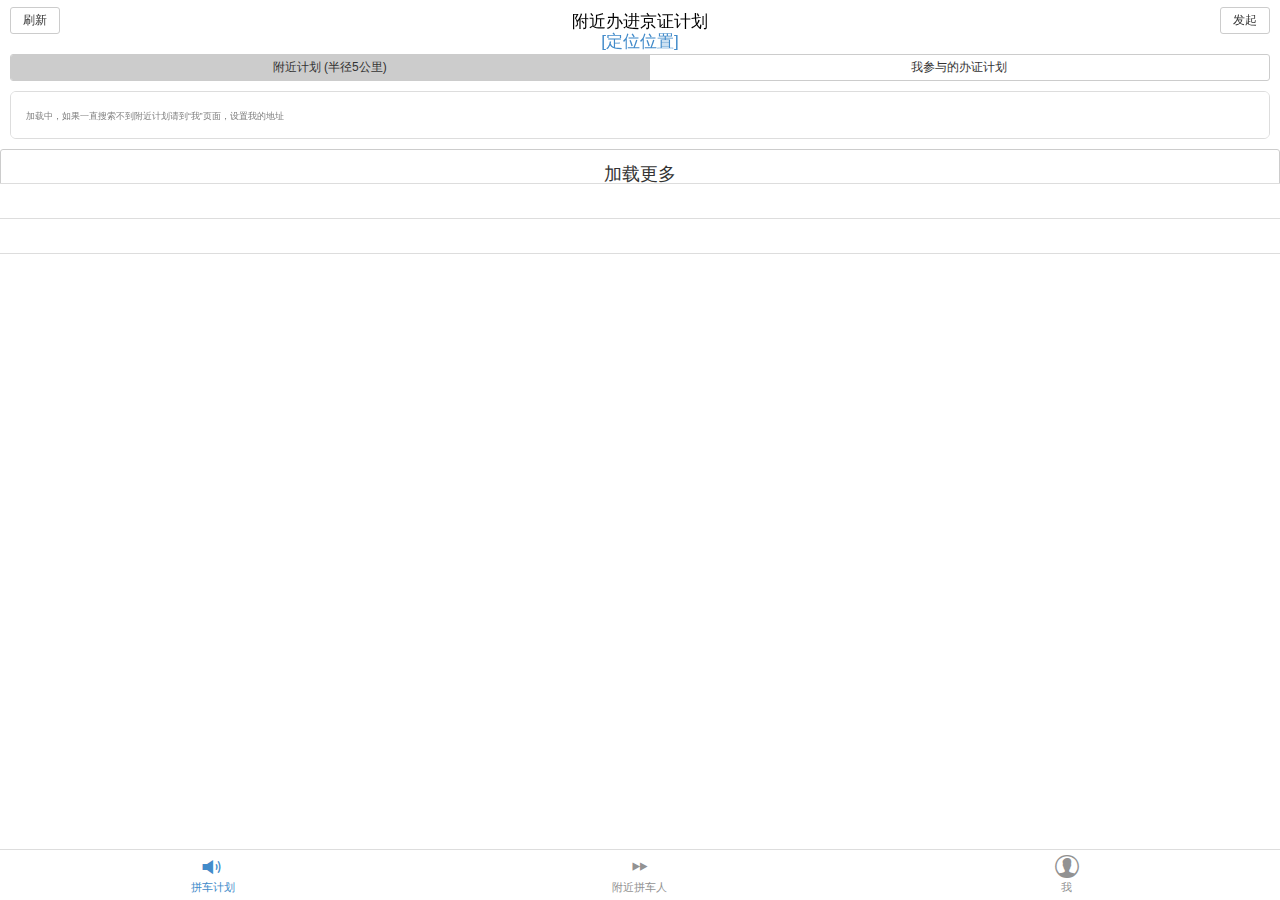
<file: pinche-v1.0.0/ruhua-web/src/main/webapp/html/da.html>
<!DOCTYPE html>
<html>
  <head>
    <meta charset="utf-8">
    <title>拼车办进京证计划列表</title>

    <!-- Sets initial viewport load and disables zooming  -->
    <meta name="viewport" content="initial-scale=1, maximum-scale=1, user-scalable=no, minimal-ui">

    <!-- Makes your prototype chrome-less once bookmarked to your phone's home screen -->
    <meta name="apple-mobile-web-app-capable" content="yes">
    <meta name="apple-mobile-web-app-status-bar-style" content="black">

    <!-- Include the compiled Ratchet CSS -->
    <link href="css/ratchet.min.css" rel="stylesheet">
    <link href="css/common.css" rel="stylesheet">
    <!-- Optionally, include either the iOS or Android theme -->
    <!-- <link href="/css/ratchet-theme-ios.min.css" rel="stylesheet"> -->

      <style type="text/css">
          #allmap {width: 100%;height: 70%;overflow: hidden;margin:0;}
          #golist {display: none;}
          @media (max-device-width: 780px){#golist{display: block !important;}}
      </style>
      <script type="text/javascript" src="http://api.map.baidu.com/api?type=quick&ak=6fP46nmEFeIQ5ZHwfPVyGYrA&v=1.0"></script>
    <!-- Include the compiled Ratchet JS -->
    <script src="js/ratchet.min.js"></script>
    <script src="js/zepto.min.js"></script>
    <script src="js/jam.js"></script>
    <script src="js/common.js"></script>
    <script language="javascript" type="text/javascript">
        var community = "";
        var gpsDoModalDomId="";
        var gpsDoAddressDomId="";
        var gpsDoLatDomId="";
        var gpsDoLngDomId="";
      $(function(){




          var userBaseInfo=JSON.parse(localStorage.getItem("userBaseInfo"));
          $("#plan-createUserName").val(userBaseInfo.userName);
          $("#plan-createUser").val(userBaseInfo.id);
          $("#joinPlan-userName").val(userBaseInfo.userName);
          $("#joinPlan-userId").val(userBaseInfo.id);

          getUserInfoFromServer();
          getPinchePlanFromServer();
          //search-box 随屏幕滚动
          var _box_y = $("div.segmented-control").offset().top;
          $(".content").scroll(function(){
              if($(".content").scrollTop() > _box_y){
                  $("div.segmented-control").css({position:"fixed",
                      top:$("header").height(),"z-index":9});
              } else {
                  $("div.segmented-control").css({position:"static"});
              }
          });

          // 百度地图API功能
          var map = new BMap.Map("allmap");
          map.centerAndZoom(new BMap.Point(116.404, 39.915),11);
          // map.addControl(new BMap.ZoomControl());

          var options = {
              renderOptions:{
//                    map: map,
                  autoViewport:true,
                  pageCapacity: 10},
              onSearchComplete: function(results){
                  if (local.getStatus() == BMAP_STATUS_SUCCESS){
                      // 判断状态是否正确
                      map.clearOverlays();
                      var viewpoints = [];
                      for (var i = 0; i < results.getCurrentNumPois(); i ++){

                          (function () {
                              var pt=results.getPoi(i).point;
                              viewpoints.push(pt);
                              var myIcon = new BMap.Icon("http://api.map.baidu.com/img/markers.png", new BMap.Size(23, 25), {
                                  offset: new BMap.Size(10, 25),                  // 指定定位位置
                                  imageOffset: new BMap.Size(0, 0 - i * 25)   // 设置图片偏移
                              });
                              var marker1 = new BMap.Marker(pt, {icon: myIcon});
                              // 将标注添加到地图中
                              map.addOverlay(marker1);
                              var pt1=results.getPoi(i).point;
                              var msg=results.getPoi(i).title + ", " + results.getPoi(i).address;
                              var title=results.getPoi(i).title;
                              var infoWindow2 = new BMap.InfoWindow(msg);

                              marker1.addEventListener("click", function () {
                                  setAddress(pt1,msg);
                                  this.openInfoWindow(infoWindow2);
                              });
                              if(i==0){
                                  setAddress(pt,msg);
                                  map.setCenter(pt);
                                  marker1.openInfoWindow(infoWindow2);
                              }

                          }
                          )();


                      }
                      map.setViewport(viewpoints);

                  }
              }
          };

          var local = new BMap.LocalSearch(map, options);


          $("#btn-map-search").live("touchstart",function() {
              // alert(11111111111111);
              if($("#searchKey").val() == '') {
                  toast("请输入地点关键词",3000);
              }else{


                  local.searchNearby("小区", $("#searchKey").val());

              }

          });
          $("#searchKey").live("keydown",function(e){
              if(e.keyCode==13){
                  if($("#searchKey").val() == '') {
                      toast("请输入地点关键词",3000);
                  }else{
                      local.searchNearby("小区", $("#searchKey").val());
                  }
              }
          });
          $("#refreshPlanList").live("touchstart",function() {
              getPinchePlanFromServer();
          });
          $("#refreshPlanUsersList").live("touchstart",function() {
              getPlanUsers();
          });

          $("#createPlan").live("touchstart",function() {

              $("#createPlanModal").addClass("active");
              gpsDoModalDomId="createPlanModal";
              gpsDoAddressDomId="plan-jiheAddress";
              gpsDoLatDomId="plan-lat";
              gpsDoLngDomId="plan-lng";
          });


          $("#createPlanSave").live("touchstart",function() {

              var jiHeAddress = $("#plan-jiheAddress").val();
              if($("#plan-jiheAddress").val() == '') {
                  toast("请选择下您的出发地点哦",3000);
                  return;
              }
              if($("#plan-goAddress").val() == '') {
                  toast("请选择下您的办证地点哦",3000);
                  return;
              }
              if($("#plan-goDate").val() == '') {
                  toast("请选择下您的出发日期哦",3000);
                  return;
              }
              if($("#plan-goTime").val() == '') {
                  toast("请选择下您的出发时间哦",3000);
                  return;
              }



              $.ajax({
                  async: true,
                  type : 'get',
                  dataType : 'jsonp',
                  jsonp : 'jsoncallback', //默认callback
                  timeout : 30000,
                  data: {
                      jiheAddress : jiHeAddress,
                      goAddress :$("#plan-goAddress").val(),
                      createUser:$("#plan-createUser").val(),
                      lng : $("#plan-lng").val(),
                      lat : $("#plan-lat").val(),
                      pcMoney: $("#plan-pcMoney").val(),
                      remark : $("#plan-remark").val(),
                      goDate: $("#plan-goDate").val(),
                      goTime : $("#plan-goTime").val()
                  },
                  url: baseFn.url + "/plan/createPinchePlan.json?callback=?",  // 跨域URL
                  success: function (data, status, xhr) { //客户端jquery预先定义好的callback函数，成功获取跨域服务器上的json数据后，会动态执行这个callback函数
                      if(data.retCode == 0) {
                          toast("保存成功",1000);
                          setTimeout(function() {
                              $("#createPlanModal").removeClass("active");

                          },1000);
                      } else {
                          toast(data.retMsg,3000);
                      }
                  },
                  error : function(xhr, errorType, error) {
                      alert("失败");
                  },
                  complete: function(XMLHttpRequest, textStatus){
                  }
              });
          });


          $("#setting-community-choose").live("touchstart",function() {
             // alert("定位");
             // handleSuccess();
              if (window.navigator.geolocation) {
                  var options = {
                      enableHighAccuracy: true
                  };
                  window.navigator.geolocation.getCurrentPosition(handleSuccess, handleError, options);
              } else {
                  alert("浏览器不支持html5来获取地理位置信息");
              }
          });
          $(".community-choose").live("touchstart",function() {
              $(".community-choose").removeClass("community-choose-active");
              $(this).addClass("community-choose-active");
              community = $(this).text();
              $("#"+gpsDoLngDomId).val($(this).prev().val());
              $("#"+gpsDoLatDomId).val($(this).next().val());
              $("#chooseCommunityButton").removeClass("btn-disable");
          });
          $("#chooseCommunityButton").live("touchstart",function() {
              if(community == '') {
                  return;
              }
              $("#"+gpsDoAddressDomId).val(community);
              $("#chooseCommunity").removeClass("active");

              $("#"+gpsDoModalDomId).addClass("active");
          });



          $("#planItem-a").live("touchstart",function() {
              //alert($(this).prev().val());

              $("#joinPlan-planId").val($(this).prev().val());
              $("#joinPlanModal").addClass("active");

              gpsDoModalDomId="joinPlanModal";
              gpsDoAddressDomId="joinPlan-addAddress";
              gpsDoLatDomId="joinPlan-lat";
              gpsDoLngDomId="joinPlan-lng";

          });
          $("#joinPlanSave").live("touchstart",function() {

              var userId = $("#joinPlan-userId").val();
              if($("#joinPlan-addAddress").val() == '') {
                  toast("请选择下您的出发地点哦",3000);
                  return;
              }

              $.ajax({
                  async: true,
                  type : 'get',
                  dataType : 'jsonp',
                  jsonp : 'jsoncallback', //默认callback
                  timeout : 30000,
                  data: {
                      userId : userId,
                      addAddress :$("#joinPlan-addAddress").val(),
                      lng : $("#joinPlan-lng").val(),
                      lat : $("#joinPlan-lat").val(),
                      planId : $("#joinPlan-planId").val(),
                      saySamething : $("#joinPlan-saySamething").val()

                  },
                  url: baseFn.url + "/plan/insertPlanUsers.json?callback=?",  // 跨域URL
                  success: function (data, status, xhr) { //客户端jquery预先定义好的callback函数，成功获取跨域服务器上的json数据后，会动态执行这个callback函数
                      if(data.retCode == 0) {
                          toast("保存成功",1000);
                          setTimeout(function() {
                              $("#joinPlanModal").removeClass("active");

                          },1000);
                      } else {
                          toast(data.retMsg,3000);
                      }
                  },
                  error : function(xhr, errorType, error) {
                      alert("失败");
                  },
                  complete: function(XMLHttpRequest, textStatus){
                  }
              });
          });



          $("#planUsers-a").live("touchstart",function() {
              var planId=$(this).prev().val();

              $("#planUsers-planId").val(planId);
              $("#planUsersModal").addClass("active");
                //alert(planId);
              getPlanUsers();


          });


          $("#setting-community-choose-baidu").live("touchstart",function() {

              $("#sel-address-lng").html("");
              $("#sel-address-lat").html("");
              $("#sel-address").html("");


              $("#baiduMapdModal").addClass("active");
//              if (window.navigator.geolocation) {
//                  var options = {
//                      enableHighAccuracy: true
//                  };
//                  window.navigator.geolocation.getCurrentPosition(handleSuccess, handleError, options);
//              } else {
//                  alert("浏览器不支持html5来获取地理位置信息");
//              }

          });

          $("#chooseAddressButton").live("touchstart",function() {
              if(community == '') {
                  return;
              }
              $("#"+gpsDoAddressDomId).val(community);
              $("#baiduMapdModal").removeClass("active");
              $("#"+gpsDoModalDomId).addClass("active");
          });
          $("#myInPlan-a").live("touchstart",function() {
              //alert("my");
              getMyINPlanFromServer();
          });


      });

        function getPlanUsers(){
            var planId =$("#planUsers-planId").val();
            $.ajax({
                async: true,
                type : 'get',
                dataType : 'jsonp',
                jsonp : 'jsoncallback', //默认callback
                timeout : 30000,
                data: {
                    planId : planId,
                    abc:111

                },
                url: baseFn.url + "/plan/queryPlanUsersList.json?callback=?",  // 跨域URL
                success: function (data, status, xhr) { //客户端jquery预先定义好的callback函数，成功获取跨域服务器上的json数据后，会动态执行这个callback函数
                    if(data.retCode == 0) {
                        var userData = data.data;
                        var userList=userData;
                        var usersHtml = "";
                        for(var i=0;i<userList.length;i++) {
                            var id=userList[i].id
                            var item="";
                            item+="<li class=\"table-view-cell media\">";

                            item+="<img class=\"media-object pull-left dawodehead\" width=55 height=55 src=\"img/head/1.jpg\">";
                            item+="<div class=\"media-body\">";
                            // item+=userList[i].id;
                            item+="<p>昵称："+userList[i].userInfo.userName+"</p>";
                            item+="<p>年龄："+userList[i].userInfo.age+"</p>";
                            item+="<p>手机："+userList[i].userInfo.mobile+"</p>";
                            item+="<p>地点："+userList[i].addAddress+"</p>";
                            item+="<p>留言："+userList[i].saySamething+"</p>";
                            var sexDesc="女";

                            if(userList[i].userInfo.sex == '0') {
                                sexDesc="男";
                            }
                            item+="<p>性别："+sexDesc+"</p>";
                            var isCreater="否";
                            if(userList[i].isCreateUser == '1') {
                                isCreater="是";
                            }
                            item+="<p>是否创建人："+isCreater+"</p>";

                            var state="邀请";
                            if(userList[i].state == '1') {
                                state="申请";
                            }
                            if(userList[i].state == '2') {
                                state="已经确认";
                            }
                            if(userList[i].state == '3') {
                                state="已放弃";
                            }
                            item+="<p>状态："+state+"</p>";

                            //item+="<p>想办证时间："+userList[i].goTime+"</p>";
                            //item+="<span class=\"dashantime\">办证时间："+ userList[i].goTime+"</span>";
                            item+="</div>";
                            //item+="<a  href=\"#yaoqingModal\" class=\"btn btn-primary invite-init\">邀请</a>";
                            item+=" </li>";
                            usersHtml+=item;
                        }
                        // alert(usersHtml);
                        $("#table-ul-1").html("");
                        $("#table-ul-1").append(usersHtml);

                    } else {
                        toast(data.retMsg,3000);
                    }
                },
                error : function(xhr, errorType, error) {
                    alert("失败");
                },
                complete: function(XMLHttpRequest, textStatus){
                }
            });
        }
      function handleSuccess(position){
          // 获取到当前位置经纬度  本例中是chrome浏览器取到的是google地图中的经纬度
          var lng = position.coords.longitude;
          var lat = position.coords.latitude;

//          var lng = 116.4741908808;
//          var lat = 39.9090688843;
          //alert(lng);
          //alert(baseFn.url);
          $.ajax({
              async: true,
              type : 'get',
              dataType : 'jsonp',
              jsonp : 'jsoncallback', //默认callback
              timeout : 30000,
              data: {
                  type : 0,
                  lng : lng,
                  lat : lat
              },
              url: baseFn.url + "/location/findSurroundedPOI.json?callback=?",  // 跨域URL
              // url:"http://api.map.baidu.com/place/v2/search?ak=6fP46nmEFeIQ5ZHwfPVyGYrA&output=json&query=%E5%B0%8F%E5%8C%BA&page_size=100&page_num=0&scope=2&location=40.006543,116.394458&radius=8000&filter=industry_type:house|sort_name:distance|sort_rule:1",
              success: function (data, status, xhr) { //客户端jquery预先定义好的callback函数，成功获取跨域服务器上的json数据后，会动态执行这个callback函数
                 // alert(data);
                  if(data.retCode == 0) {
                      $("#surroundedCommunity").empty();
                      var poiList = data.data;
                      var communitys = "";
                      for(var i=0;i<poiList.length;i++) {

                          communitys += "<input class='lng' type='hidden' value='"+poiList[i].coordinate.lng+"'/>" +
                          "<span class=\"community-choose\">"+poiList[i].name+"</span>" +
                          "<input class='lat' type='hidden' value='"+poiList[i].coordinate.lat+"'/>";

                      }
                      //alert(gpsDoModalDomId);
                      $("#surroundedCommunity").append(communitys);
                      $("#"+gpsDoModalDomId).removeClass("active");
                      $("#chooseCommunity").addClass("active");

                  } else {
                      toast(data.retMsg,3000);
                  }
              },
              error : function(xhr, errorType, error) {
                  alert("失败");
              },
              complete: function(XMLHttpRequest, textStatus){
              }
          });
      }

      function handleError(error){

      }

       function getUserInfoFromServer(){
           $.ajax({
               async: true,
               type : 'get',
               dataType : 'jsonp',
               jsonp : 'jsoncallback', //默认callback
               timeout : 30000,
               url: baseFn.url + "/user/queryUserInfo.json?callback=?",  // 跨域URL

               success: function (data, status, xhr) { //客户端jquery预先定义好的callback函数，成功获取跨域服务器上的json数据后，会动态执行这个callback函数
                   if(data.retCode == 0) {
                       var userInfo = data.data;

                       if(userInfo.community != null) {
                           $("#plan-jiheAddress").val(userInfo.community);
                           $("#plan-lng").val(userInfo.lng);
                           $("#plan-lat").val(userInfo.lat);

                           $("#joinPlan-addAddress").val(userInfo.community);
                           $("#joinPlan-lng").val(userInfo.lng);
                           $("#joinPlan-lat").val(userInfo.lat);
                       }

                   } else {
                       toast(data.retMsg,3000);
                   }
               },
               error : function(xhr, errorType, error) {
                   toast(errorType,3000);
                   location.href = "index.html";
               },
               complete: function(XMLHttpRequest, textStatus){
               }
           });
      }

      var getPinchePlanFromServer = function() {
          getData("/plan/pinchePlanList.json",null,function(data) {
              if(data.retCode == 0) {
                  var pinchePlan = data.data;
                  var pinchePlanList=pinchePlan.resultList;
                  var pcHtml = "";
                  for(var i=0;i<pinchePlanList.length;i++) {
                      var id=pinchePlanList[i].id;
                      var planUNum=pinchePlanList[i].planUsersNum+1;
                      var plan="";
                      plan+="<li class=\"table-view-cell media\">";

                      plan+="<img class=\"media-object pull-left dawodehead\" width=25 height=25 src=\"img/head/5.jpg\">";
                      plan+="<div class=\"media-body\">";
                     // plan+=pinchePlanList[i].createTime;
                      plan+="<p>出发地点："+pinchePlanList[i].jiheAddress+"</p>";
                      plan+="<p>发起人："+pinchePlanList[i].createUserInfo.userName+"</p>";
                      plan+="<p>手机："+pinchePlanList[i].createUserInfo.mobile+"</p>";

                      plan+="<p>    前往："+pinchePlanList[i].goAddress+"</p>";
                      plan+="<p>办证时间："+pinchePlanList[i].goDateYYYYMMDD+" "+pinchePlanList[i].goTime+"</p>";
                      plan+="<p>分摊费用："+pinchePlanList[i].pcMoney+" ，参与人数：<input type=\"hidden\" value=\""+id+"\" id=\"plan-id1\"/><a   id=\"planUsers-a\" class=\"btn btn-positive invite-init\">"+planUNum +"</a></p>";
                      plan+="<p>备注说明："+pinchePlanList[i].remark+"</p>";
                      plan+="<p>发起时间："+pinchePlanList[i].createTime+"</p>";

                      //plan+="<span class=\"dashantime\">办证时间："+ pinchePlanList[i].goTime+"</span>";
                      plan+="</div> ";
                      if('0'==pinchePlanList[i].delFlag){

                          plan+="<input type=\"hidden\" value=\""+id+"\" id=\"plan-id2\"/> <a   id=\"planItem-a\" class=\"btn btn-primary invite-init\">参与</a>";
                      }else{
                          plan+="<input type=\"hidden\" value=\""+id+"\" id=\"plan-id2\"/> 已废弃";
                      }
                      plan+=" </li>";
                      pcHtml+=plan;
                  }
                 // alert(pcHtml);
                  $("#table-ul").html("");
                  $("#table-ul").append(pcHtml);

              } else if(data.retCode == 401) {
                  //用户信息不完整
                  $("#empty-da-img").attr("src","img/operate/empty.ico");
                  $("#empty-da-img").attr("onclick","location.href='profile.html'");
                  $("#empty-da-info").text("请完善信息");
              }
          });
      };

        var getMyINPlanFromServer = function() {
            var userBaseInfo=JSON.parse(localStorage.getItem("userBaseInfo"));
            var param={userId:userBaseInfo.id};
            getData("/plan/queryMyInPlanList.json",param,function(data) {
                if(data.retCode == 0) {
                    var pinchePlan = data.data;
                    var pinchePlanList=pinchePlan;
                    var pcHtml = "";
                    for(var i=0;i<pinchePlanList.length;i++) {
                        var id=pinchePlanList[i].id;
                        var planUNum=pinchePlanList[i].planUsersNum+1;
                        var plan="";
                        plan+="<li class=\"table-view-cell media\">";

                        plan+="<img class=\"media-object pull-left dawodehead\" width=25 height=25 src=\"img/head/5.jpg\">";
                        plan+="<div class=\"media-body\">";
                        // plan+=pinchePlanList[i].createTime;
                        plan+="<p>出发地点："+pinchePlanList[i].jiheAddress+"</p>";
                        plan+="<p>发起人："+pinchePlanList[i].createUserInfo.userName+"</p>";
                        plan+="<p>手机："+pinchePlanList[i].createUserInfo.mobile+"</p>";

                        plan+="<p>    前往："+pinchePlanList[i].goAddress+"</p>";
                        plan+="<p>办证时间："+pinchePlanList[i].goDateYYYYMMDD+" "+pinchePlanList[i].goTime+"</p>";
                        plan+="<p>分摊费用："+pinchePlanList[i].pcMoney+" ，参与人数：<input type=\"hidden\" value=\""+id+"\" id=\"plan-id1\"/><a   id=\"planUsers-a\" class=\"btn btn-primary invite-init\">"+planUNum +"</a></p>";
                        plan+="<p>备注说明："+pinchePlanList[i].remark+"</p>";
                        plan+="<p>发起时间："+pinchePlanList[i].createTime+"</p>";

                        //plan+="<span class=\"dashantime\">办证时间："+ pinchePlanList[i].goTime+"</span>";
                        plan+="</div> ";
                        if('0'==pinchePlanList[i].delFlag){

                            plan+="<input type=\"hidden\" value=\""+id+"\" id=\"plan-id2\"/> ";
                        }else{
                            plan+="<input type=\"hidden\" value=\""+id+"\" id=\"plan-id2\"/> 已废弃";
                        }
                        plan+=" </li>";
                        pcHtml+=plan;
                    }
                     //alert(pcHtml);
                    $("#table-ul-myInPlan").html("");
                    $("#table-ul-myInPlan").append(pcHtml);

                } else if(data.retCode == 401) {
                    //用户信息不完整
                    $("#empty-da-img").attr("src","img/operate/empty.ico");
                    $("#empty-da-img").attr("onclick","location.href='profile.html'");
                    $("#empty-da-info").text("请完善信息");
                }
            });
        };



        function setAddress(point,address){
            //alert(e.point.lng + ", " + e.point.lat);
            $("#sel-address-lng").html(point.lng);
            $("#sel-address-lat").html(point.lat);

            community=address;
            $("#sel-address").html(community);
            $("#setting-community").val(community);
            $("#"+gpsDoLngDomId).val(point.lng);
            $("#"+gpsDoLatDomId).val(point.lat);
            $("#chooseAddressButton").removeClass("btn-disable");

        }


    </script>

  </head>
  <body>
  <header class="bar bar-nav">
      <button class="btn pull-left" id="refreshPlanList">
          刷新
      </button>
      <button class="btn pull-right" id="createPlan">
          发起
      </button>
      <h1 class="title">附近办进京证计划</h1>
      <div id="head">
      <a href="location.html" data-ignore="push">
          <br>[定位位置]
      </a>
  </div>
  </header>

    <!-- Wrap all non-bar HTML in the .content div (this is actually what scrolls) -->
    <div id="content" class="content">
        <p class="content-padded"></p>
        <div class="segmented-control">
            <a class="control-item active" href="#nearByPlan">
                附近计划
                (<span id="nearByPlanNum">半径5公里</span>)
            </a>
            <a class="control-item" href="#myInPlan" id="myInPlan-a">
                我参与的办证计划
                <!--(<span id="myInPlanNum"></span>)-->
            </a>
        </div>

        <div id="pinchePlan" >
            <div class="card">
                <span id="nearByPlan" class="control-content active">
                    <ul class="table-view" id="table-ul">

                    <li class="table-view-cell media">
                        <span id="empty-plan-info" class="empty-da-info">加载中，如果一直搜索不到附近计划请到“我”页面，设置我的地址</span>
                    </li>
                    </ul>

                </span>
                <span id="myInPlan" class="control-content">
                 <ul class="table-view" id="table-ul-myInPlan">
                     <li class="table-view-cell media">
                         <span id="empty-info" >加载中。。。</span>
                     </li>
                 </ul>
                </span>
            </div>
        </div>




        <div class="input-row">
            <button id="loadNextPage" class="btn  btn-block">加载更多</button>
        </div>
        <div class="input-row">

        </div>
        <div class="input-row">

        </div>

      <nav class="bar bar-tab">
          <a class="tab-item active" >
              <span class="icon icon-sound2"></span>
              <span class="tab-label">拼车计划</span>
          </a>
          <a class="tab-item" onclick="location.href='yue.html'">
              <span class="icon icon-forward"></span>
              <span class="tab-label">附近拼车人</span>
          </a>
          <a class="tab-item " href="#">
              <span class="icon icon-person" onclick="location.href='me.html'"></span>
              <span class="tab-label">我</span>
          </a>
      </nav>

    </div>
  <div id="createPlanModal" class="modal">
      <header class="bar bar-nav">
          <a class="icon icon-close pull-right" href="#createPlanModal"></a>
          <h1 class="title">发起拼车办进京证计划</h1>
      </header>
      <p class="content-padded"></p>
      <div id="creatform">
          <form class="input-group">

              <p class="content-padded"></p>
              <div class="input-row">
                  <!--占位-->
              </div>
              <div class="input-row">
                  <label>发起人</label>
                  <input type="text" id="plan-createUserName" disabled />
                  <input type="hidden" id="plan-createUser"/>
              </div>

              <div class="input-row">
                  <label>出发地址</label>
                  <input type="text" id="plan-jiheAddress" placeholder="出发地址"/>

                  <input type="hidden" id="plan-lng"/>
                  <input type="hidden" id="plan-lat"/>
              </div>
              <div class="input-row">
                  <label>其他地址</label>
                  <a id="setting-community-choose-baidu" class="btn" >选择其他地址作为出发地址</a>

              </div>
              <div class="input-row">
                  <label>办证点</label>
                  <input type="text" id="plan-goAddress" placeholder="前往办证地点，例如窦店" />
              </div>
              <div class="input-row">
                  <label>分摊费用</label>
                  <input type="text" id="plan-pcMoney" placeholder="分摊费用每人" />
              </div>
              <div class="input-row">
                  <label>前往日期</label>
                  <input type="date" id="plan-goDate" placeholder="日期" />
              </div>
              <div class="input-row">
                  <label>前往时间</label>
                  <input type="time" id="plan-goTime" placeholder="具体时间" />
              </div>

              <div class="input-row">
                  <label>备注说明</label>
                  <input type="text" id="plan-remark" placeholder="备注" />
              </div>
          </form>
          <button id="createPlanSave" class="btn btn-positive btn-block">保存</button>
      </div>
  </div>
  <div id="chooseCommunity" class="modal">
      <header class="bar bar-nav">
          <a class="btn pull-left" href="#chooseCommunity">返回</a>
          <h1 class="title">选择小区</h1>
          <a id="chooseCommunityButton" class="btn pull-right btn-disable">
              完成
          </a>
      </header>
      <div class="content">
          <div id="surroundedCommunity">
          </div>
      </div>
  </div>

  <div id="joinPlanModal"
      class="modal">
      <header class="bar bar-nav">
          <a class="icon icon-close pull-right" href="#joinPlanModal"></a>
          <h1 class="title">参与</h1>
      </header>
      <p class="content-padded"></p>
      <div id="joinPlanForm">
          <form class="input-group">

              <p class="content-padded"></p>
              <div class="input-row">
                  <!--占位-->
              </div>
              <div class="input-row">
                  <label>参与人</label>
                  <input type="text" id="joinPlan-userName" disabled />
                  <input type="hidden" id="joinPlan-userId"/>
              </div>

              <div class="input-row">
                  <label>我的地址</label>
                  <input type="text" id="joinPlan-addAddress" placeholder="我的地址"/>

                  <input type="hidden" id="joinPlan-lng"/>
                  <input type="hidden" id="joinPlan-lat"/>
                  <input type="hidden" id="joinPlan-planId"/>
              </div>
              <div class="input-row">
                  <label>其他地址</label>
                  <a id="setting-community-choose-baidu" class="btn" >选择其他地址作为出发地址</a>

              </div>

              <div class="input-row">
                  <label>备注</label>
                  <input type="text" id="joinPlan-saySamething" placeholder="备注" />
              </div>
          </form>
          <div class="bar bar-standard bar-footer">
              <a class="btn pull-left" href="#joinPlanModal">
                  取消
              </a>
              <a id="joinPlanSave" class="btn pull-right">
                  确认参加
              </a>
          </div>
          <!--<button id="joinPlanSave" class="btn btn-positive btn-block">参加</button>-->
          </div>

  </div>

  <div id="planUsersModal"
       class="modal">


      <header class="bar bar-nav">
          <button class="btn pull-left" id="refreshPlanUsersList">
              刷新
          </button>
          <a class="icon icon-close pull-right" href="#planUsersModal"></a>
          <h1 class="title">参与人列表</h1>
      </header>

      <div class="content">
          <input type="hidden" id="planUsers-planId"/>
          <ul class="table-view" id="table-ul-1">
              <!--<li class="table-view-cell media">-->
              <!--<img class="media-object pull-left dawodehead" width=65 height=65 src="img/head/1.jpg">-->
              <!--<div class="media-body">-->
              <!--张涵-->
              <!--<p>样本小区</p>-->
              <!--<span class="dashantime">27岁</span>-->
              <!--</div>-->
              <!--<a  href="#yaoqingModal" class="btn btn-primary invite-init">邀请</a>-->
              <!--</li>-->

          </ul>
          </div>
  </div>



  <div id="baiduMapdModal"   class="modal">
      <header class="bar bar-nav">

          <a class="btn pull-left" href="#baiduMapdModal">返回</a>
          <h1 class="title">地图定位</h1>

          <a id="chooseAddressButton" class="btn pull-right btn-disable">
              完成
          </a>
      </header>
      <div id="allmap"></div>
          <div class="input-row">

              <input  type="search" id="searchKey"  placeholder="关键字地图检索" />

          </div>

      <button id="btn-map-search" class="btn btn-positive btn-block">搜索</button>

      <div >
          <h5 class="content-padded">已选地址:</h5>
              <span class="badge" id="sel-address"></span>
              <span class="badge" id="sel-address-lng"></span>
              <span class="badge" id="sel-address-lat"></span>





      </div>
  </div>
    <link href="css/common.css" rel="stylesheet">
    <link href="css/da.css" rel="stylesheet">
  <link href="css/me.css" rel="stylesheet">
  </body>
</html>
</file>
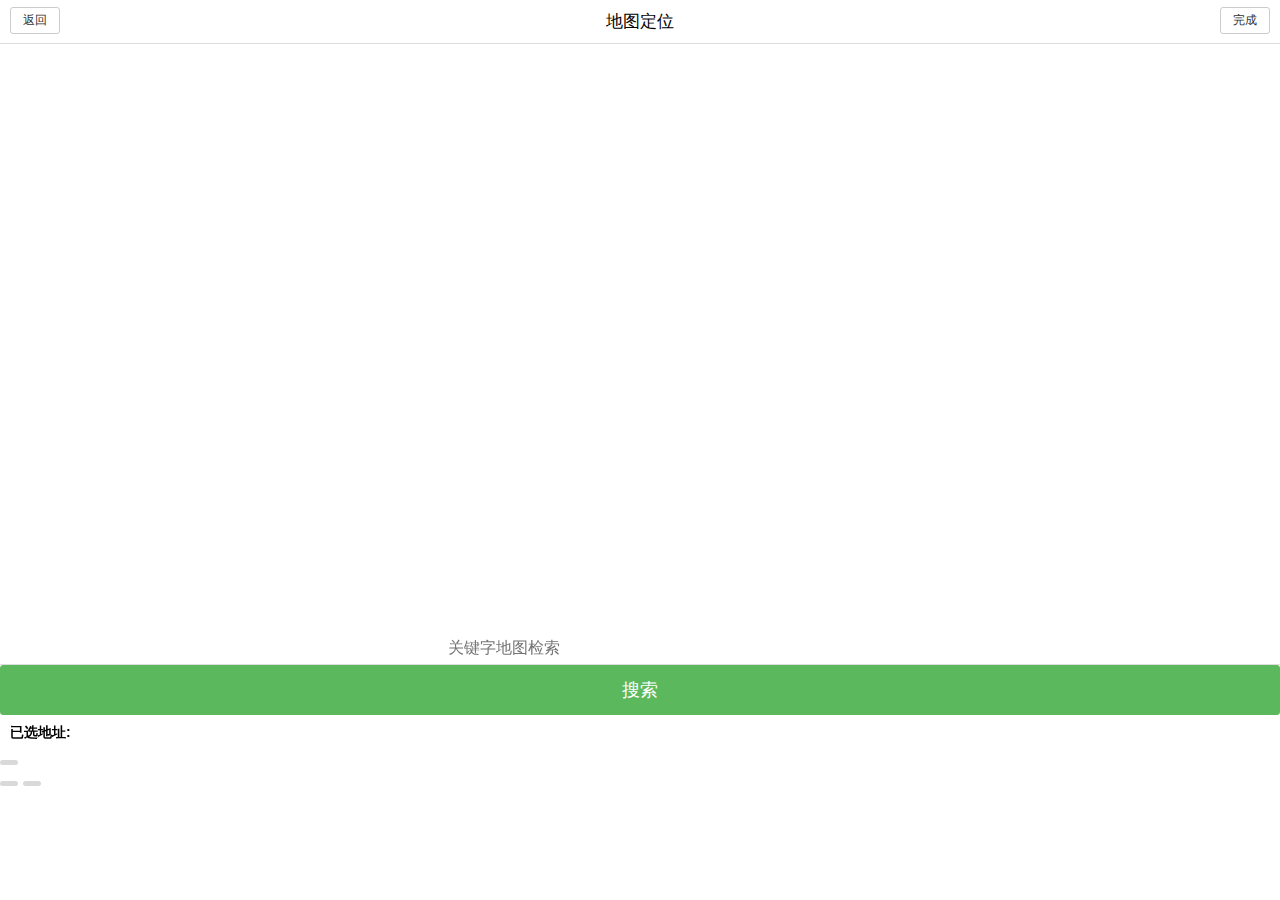
<file: pinche-v1.0.0/ruhua-web/src/main/webapp/html/location.html>
<!DOCTYPE html>
<html>
  <head>
    <meta charset="utf-8">
    <title>编辑地址</title>

    <!-- Sets initial viewport load and disables zooming  -->
    <meta name="viewport" content="initial-scale=1, maximum-scale=1, user-scalable=no, minimal-ui">

    <!-- Makes your prototype chrome-less once bookmarked to your phone's home screen -->
    <meta name="apple-mobile-web-app-capable" content="yes">
    <meta name="apple-mobile-web-app-status-bar-style" content="black">

    <!-- Include the compiled Ratchet CSS -->
    <link href="css/ratchet.min.css" rel="stylesheet">
    <link href="css/common.css" rel="stylesheet">
    <!-- Optionally, include either the iOS or Android theme -->
      <style type="text/css">
          #allmap {width: 100%;height: 70%;overflow: hidden;margin:0;}
          #golist {display: none;}
          @media (max-device-width: 780px){#golist{display: block !important;}}
      </style>
      <script type="text/javascript" src="http://api.map.baidu.com/api?type=quick&ak=6fP46nmEFeIQ5ZHwfPVyGYrA&v=1.0"></script>
    <!-- <link href="/css/ratchet-theme-ios.min.css" rel="stylesheet"> -->
    <!-- Include the compiled Ratchet JS -->
    <script src="js/ratchet.min.js"></script>
    <script src="js/zepto.min.js"></script>
    <script src="js/jam.js"></script>
    <script src="js/common.js"></script>
    <script language="javascript" type="text/javascript">
        var community = "";
        var gpsDoModalDomId="";
        var gpsDoAddressDomId="";
        var gpsDoLatDomId="setting-community-lat";
        var gpsDoLngDomId="setting-community-lng";


        $(function(){
            // 百度地图API功能
            var map = new BMap.Map("allmap");
            map.centerAndZoom(new BMap.Point(116.404, 39.915),11);
            map.addControl(new BMap.ZoomControl());

            var options = {
                renderOptions:{
//                    map: map,
                    autoViewport:true,
                    pageCapacity: 10},
                onSearchComplete: function(results){
                    if (local.getStatus() == BMAP_STATUS_SUCCESS){
                        // 判断状态是否正确
                        map.clearOverlays();
                        var viewpoints = [];
                        for (var i = 0; i < results.getCurrentNumPois(); i ++){

                            (function () {
                                var pt=results.getPoi(i).point;
                                viewpoints.push(pt);
                                var myIcon = new BMap.Icon("http://api.map.baidu.com/img/markers.png", new BMap.Size(23, 25), {
                                         offset: new BMap.Size(10, 25),                  // 指定定位位置
                                           imageOffset: new BMap.Size(0, 0 - i * 25)   // 设置图片偏移
                                });
                                var marker1 = new BMap.Marker(pt, {icon: myIcon});
                                // 将标注添加到地图中
                                map.addOverlay(marker1);
                                var pt1=results.getPoi(i).point;
                                var msg=results.getPoi(i).title + ", " + results.getPoi(i).address;
                                var title=results.getPoi(i).title;
                                var infoWindow2 = new BMap.InfoWindow(msg);

                                marker1.addEventListener("click", function () {
                                    setAddress(pt1,msg);
                                    this.openInfoWindow(infoWindow2);
                                });
                                if(i==0){
                                    setAddress(pt,msg);
                                    map.setCenter(pt);
                                    marker1.openInfoWindow(infoWindow2);
                                }

                            }
                            )();


                        }
                        map.setViewport(viewpoints);

                    }
                }
            };

            var local = new BMap.LocalSearch(map, options);

            $("#btn-map-search").live("touchstart",function() {
                // alert(11111111111111);
                if($("#searchKey").val() == '') {
                    toast("请输入地点关键词",3000);
                }else{

                    local.searchNearby("小区", $("#searchKey").val());
                   // local.search( $("#searchKey").val());

                }

            });

            $("#searchKey").live("keydown",function(e){
                if(e.keyCode==13){

                    if($("#searchKey").val() == '') {
                        toast("请输入地点关键词",3000);
                    }else{

                        local.searchNearby("小区", $("#searchKey").val());
                        //local.search( $("#searchKey").val());

                    }
                }
            });

            $("#chooseAddressButton").live("touchstart",function() {

                var address = $("#setting-community").val();
                if($("#setting-community").val() == '') {
                    toast("请选择下您的地址哦",3000);
                    return;
                }


                $.ajax({
                    async: true,
                    type : 'get',
                    dataType : 'jsonp',
                    jsonp : 'jsoncallback', //默认callback
                    timeout : 30000,
                    data: {
                        community : address,
                        lng : $("#setting-community-lng").val(),
                        lat : $("#setting-community-lat").val()
                    },
                    url: baseFn.url + "/user/saveSettingLocationInfo.json?callback=?",  // 跨域URL
                    success: function (data, status, xhr) { //客户端jquery预先定义好的callback函数，成功获取跨域服务器上的json数据后，会动态执行这个callback函数
                        if(data.retCode == 0) {
                            var userBaseInfo=data.data;
                            localStorage.setItem("userBaseInfo",JSON.stringify(userBaseInfo));
                            toast("保存成功",1000);
                            setTimeout(function() {
                                location.href = "da.html";
                            },1000);
                        } else {
                            toast(data.retMsg,3000);
                        }
                    },
                    error : function(xhr, errorType, error) {
                        alert("失败");
                    },
                    complete: function(XMLHttpRequest, textStatus){
                    }
                });
            });

      });

        function setAddress(point,address){
            //alert(e.point.lng + ", " + e.point.lat);
            $("#sel-address-lng").html(point.lng);
            $("#sel-address-lat").html(point.lat);

            community=address;
            $("#sel-address").html(community);
            $("#setting-community").val(community);
            $("#"+gpsDoLngDomId).val(point.lng);
            $("#"+gpsDoLatDomId).val(point.lat);
            $("#chooseAddressButton").removeClass("btn-disable");

        }


    </script>
  </head>
  <body>
    <!-- Make sure all your bars are the first things in your <body> -->


        <div id="baiduMapdModal"  class="content" >
            <header class="bar bar-nav">

                <a class="btn pull-left" href="javascript:baseFn.pageBack();">返回</a>
                <h1 class="title">地图定位</h1>

                <a id="chooseAddressButton" class="btn pull-right btn-disable">
                    完成
                </a>
            </header>
            <div id="allmap"></div>

                <div class="input-row">

                    <input  type="search" id="searchKey"  placeholder="关键字地图检索"  />

                </div>

            <button id="btn-map-search" class="btn btn-positive btn-block">搜索</button>

            <div >
                <h5 class="content-padded">已选地址:</h5>
                    <span class="badge" id="sel-address"></span>
                    <br>
                    <span class="badge" id="sel-address-lng"></span>
                    <span class="badge" id="sel-address-lat"></span>

                    <input id="setting-community" type="hidden"/>

                    <input type="hidden" id="setting-community-lng"/>
                    <input type="hidden" id="setting-community-lat"/>
                    <br>


            </div>
        </div>
  </body>
</html>
</file>
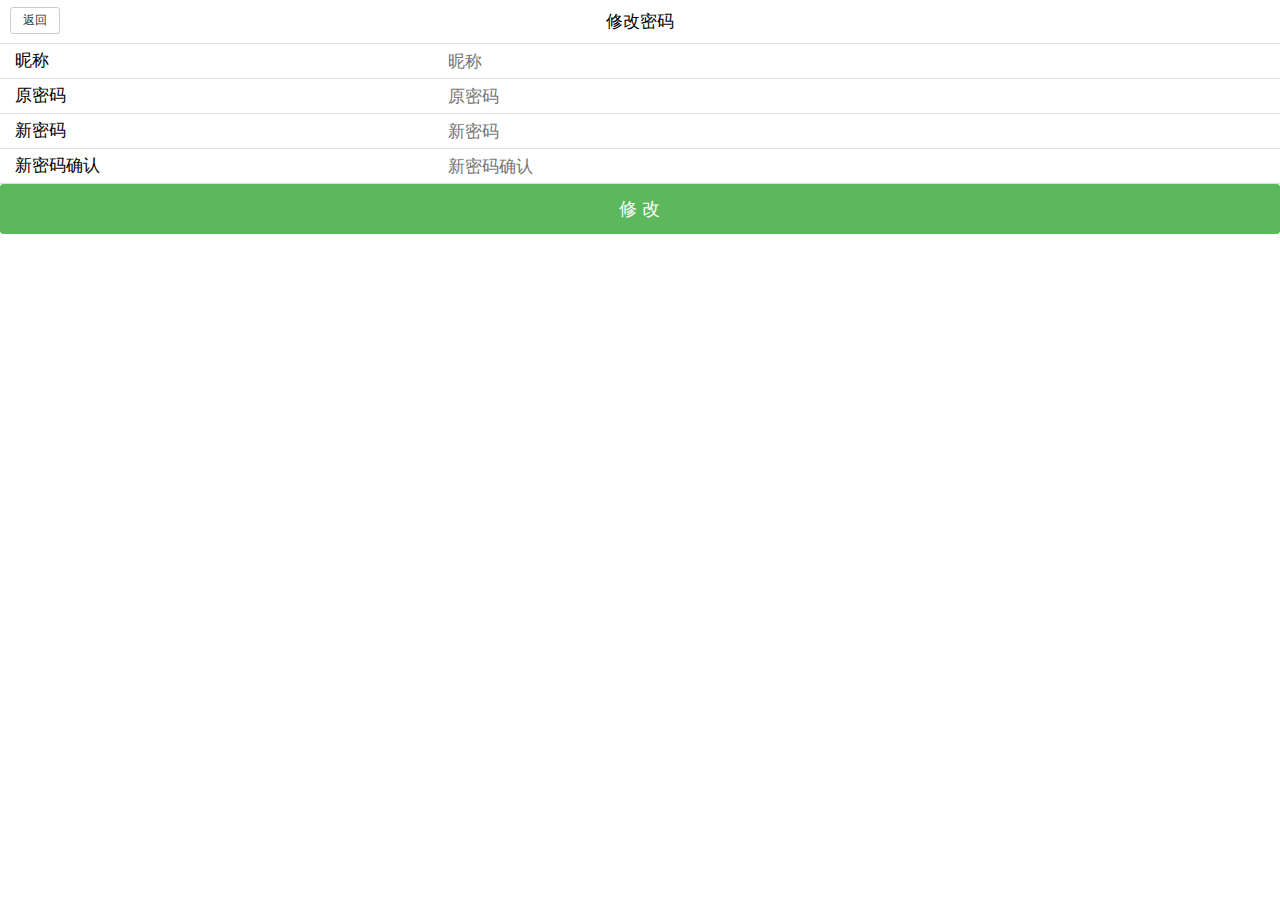
<file: pinche-v1.0.0/ruhua-web/src/main/webapp/html/pwd.html>
<!DOCTYPE html>
<html>
  <head>
    <meta charset="utf-8">
    <title>修改密码</title>

    <!-- Sets initial viewport load and disables zooming  -->
    <meta name="viewport" content="initial-scale=1, maximum-scale=1, user-scalable=no, minimal-ui">

    <!-- Makes your prototype chrome-less once bookmarked to your phone's home screen -->
    <meta name="apple-mobile-web-app-capable" content="yes">
    <meta name="apple-mobile-web-app-status-bar-style" content="black">

    <!-- Include the compiled Ratchet CSS -->
    <link href="css/ratchet.min.css" rel="stylesheet">
    <link href="css/common.css" rel="stylesheet">

    <!-- Optionally, include either the iOS or Android theme -->
    <!-- <link href="/css/ratchet-theme-ios.min.css" rel="stylesheet"> -->
    <!-- Include the compiled Ratchet JS -->
    <script src="js/ratchet.min.js"></script>
    <script src="js/zepto.min.js"></script>
    <script src="js/jam.js"></script>
    <script src="js/common.js"></script>
      <script src="js/md5.js"></script>

    <script language="javascript" type="text/javascript">
        $(function(){
            var userBaseInfo=JSON.parse(localStorage.getItem("userBaseInfo"));
            $("#setting-name").val(userBaseInfo.userName);
            $("#setting-id").val(userBaseInfo.id);



            $("#btn-modifyPwd").live("touchstart",function() {
                modifyPWD();
            });

        });
        function modifyPWD(){
            if(!validatePwd()) {
                return;
            }
            $.ajax({
                async: true,
                type : 'get',
                dataType : 'jsonp',
                jsonp : 'jsoncallback', //默认callback
                timeout : 30000,
                data: {
                    id:  $("#setting-id").val(),
                    oldPass2Md5 : hex_md5($("#old-pwd").val()),
                    newPass2Md5 : hex_md5($("#new-pwd").val()),
                    newPass2Md52 : hex_md5($("#new-pwd2").val())
                },
                url: baseFn.url + "/user/modifyPassword.json?callback=?",  // 跨域URL

                success: function (data, status, xhr) { //客户端jquery预先定义好的callback函数，成功获取跨域服务器上的json数据后，会动态执行这个callback函数
                    if(data.retCode == 0) {
                        toast("修改密码成功",3000);
                    } else {
                        toast(data.retMsg,3000);
                    }
                },
                error : function(xhr, errorType, error) {
                    toast(errorType,3000);
                    location.href = "index.html";
                },
                complete: function(XMLHttpRequest, textStatus){
                }
            });
        }
        var validatePwd = function() {
            if($("#old-pwd").val().trim() == '') {
                toast("请填写原密码",3000);
                return false;
            }
            if($("#new-pwd").val().trim() == '') {
                toast("请填写新密码",3000);
                return false;
            }
            if($("#new-pwd2").val().trim() == '') {
                toast("请填写新密码确认",3000);
                return false;
            }else{
                if (!($("#new-pwd").val().trim()==$("#new-pwd2").val().trim())) {
                    toast("两次新密码不一致",3000);
                    return false;
                }
            }

            return true;
        }

    </script>
  </head>
  <body>
    <!-- Make sure all your bars are the first things in your <body> -->
    <header class="bar bar-nav">

      <h1 class="title">修改密码</h1>
        <a class="btn pull-left"  onclick="location.href='me.html'">返回</a>
    </header>

    <div class="content">
        <form class="input-group">
            <div class="input-row">
                <label>昵称</label>
                <input id="setting-name" type="text" placeholder="昵称" disabled value="" />
                <input id="setting-id" type="hidden" />
            </div>
            <div class="input-row">
                <label>原密码</label>
                <input id="old-pwd" type="password" placeholder="原密码" />
            </div>
            <div class="input-row">
                <label>新密码</label>
                <input id="new-pwd" type="password" placeholder="新密码" />
            </div>
            <div class="input-row">
                <label>新密码确认</label>
                <input id="new-pwd2" type="password" placeholder="新密码确认" />
            </div>


        </form>
        <button id="btn-modifyPwd" class="btn btn-positive btn-block">修 改</button>
    </div>

  </body>
</html>
</file>
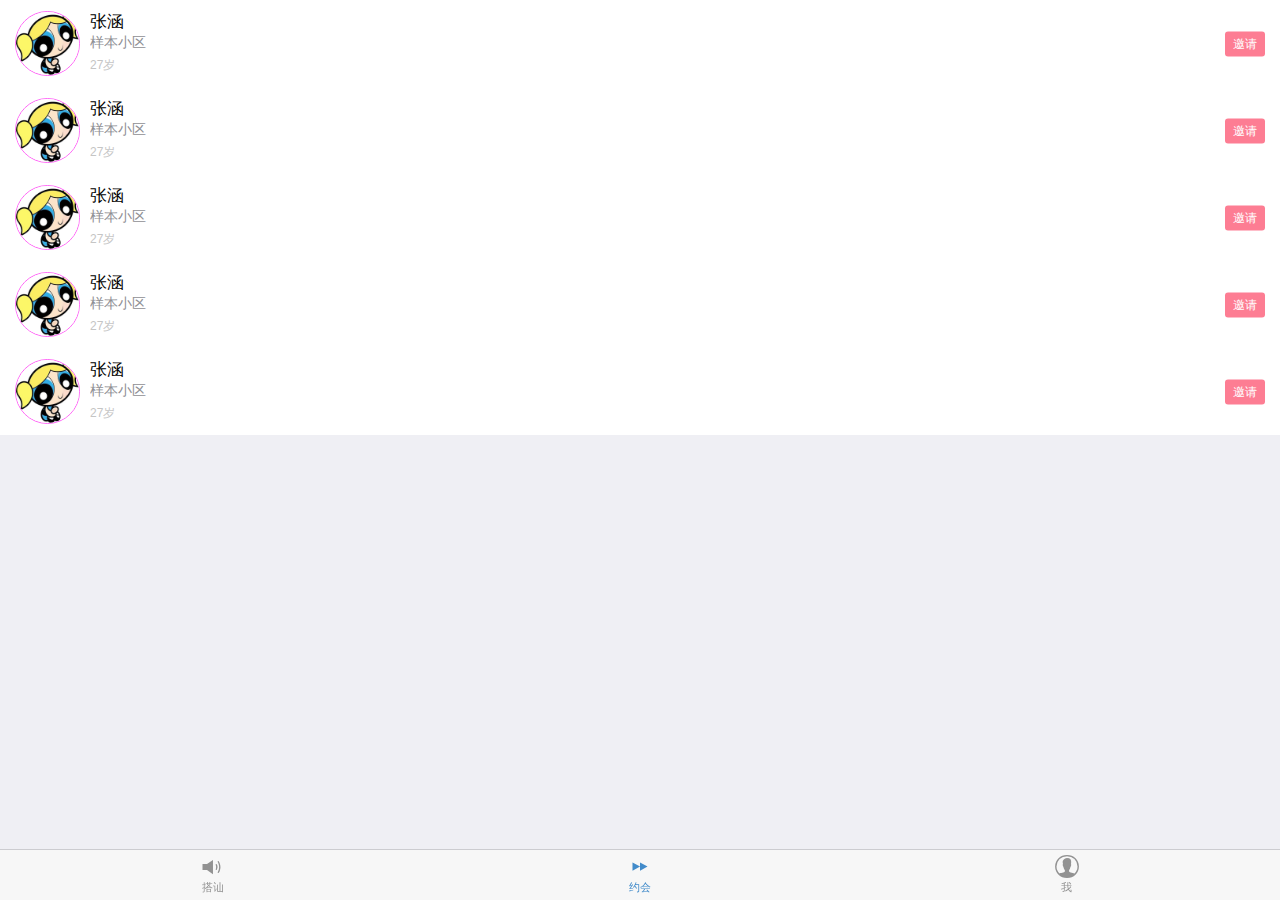
<file: pinche-v1.0.0/ruhua-web/src/main/webapp/html/yue-before.html>
<!DOCTYPE html>
<html>
  <head>
    <meta charset="utf-8">
    <title>约会</title>

    <!-- Sets initial viewport load and disables zooming  -->
    <meta name="viewport" content="initial-scale=1, maximum-scale=1, user-scalable=no, minimal-ui">

    <!-- Makes your prototype chrome-less once bookmarked to your phone's home screen -->
    <meta name="apple-mobile-web-app-capable" content="yes">
    <meta name="apple-mobile-web-app-status-bar-style" content="black">

    <!-- Include the compiled Ratchet CSS -->
    <link href="css/ratchet.min.css" rel="stylesheet">
    <link href="css/common.css" rel="stylesheet">
    <link href="css/ratchet-theme-ios.min.css" rel="stylesheet">
    <link href="css/yue.css" rel="stylesheet">
    <!-- Optionally, include either the iOS or Android theme -->
    <!-- <link href="/css/ratchet-theme-ios.min.css" rel="stylesheet"> -->
    <!-- Include the compiled Ratchet JS -->
    <script src="js/ratchet.min.js"></script>
    <script src="js/zepto.min.js"></script>
    <script src="js/jam.js"></script>
    <script src="js/common.js"></script>
    <script language="javascript" type="text/javascript">
      $$(function(){
        $(".date_what").click(function() {
          alert("111");
        });
      });
      var dowhat = function(type) {
        $("#gowhere").css({"display":"none"});
        $(".backdrop").remove();
        $(".title .name").text(type);
      }
    </script>
  </head>
  <body>
    <!-- Wrap all non-bar HTML in the .content div (this is actually what scrolls) -->
    <div class="content">
      <ul class="table-view">
        <li class="table-view-cell media">
          <img class="media-object pull-left dawodehead" width=65 height=65 src="img/head/1.jpg">
          <div class="media-body">
            张涵
            <p>样本小区</p>
            <span class="dashantime">27岁</span>
          </div>
          <a  href="#yaoqingModal" class="btn btn-primary invite-init">邀请</a>
        </li>
        <li class="table-view-cell media">
          <img class="media-object pull-left dawodehead" width=65 height=65 src="img/head/1.jpg">
          <div class="media-body">
            张涵
            <p>样本小区</p>
            <span class="dashantime">27岁</span>
          </div>
          <button id="inviteActive" class="btn btn-primary invite-init">邀请</button>
        </li>
        <li class="table-view-cell media">
          <img class="media-object pull-left dawodehead" width=65 height=65 src="img/head/1.jpg">
          <div class="media-body">
            张涵
            <p>样本小区</p>
            <span class="dashantime">27岁</span>
          </div>
          <button class="btn btn-primary invite-init">邀请</button>
        </li>
        <li class="table-view-cell media">
          <img class="media-object pull-left dawodehead" width=65 height=65 src="img/head/1.jpg">
          <div class="media-body">
            张涵
            <p>样本小区</p>
            <span class="dashantime">27岁</span>
          </div>
          <button class="btn btn-primary invite-init">邀请</button>
        </li>
        <li class="table-view-cell media">
          <img class="media-object pull-left dawodehead" width=65 height=65 src="img/head/1.jpg">
          <div class="media-body">
            张涵
            <p>样本小区</p>
            <span class="dashantime">27岁</span>
          </div>
          <button class="btn btn-primary invite-init">邀请</button>
        </li>
      </ul>
      <nav class="bar bar-tab">
        <a class="tab-item" onclick="location.href='da.html'">
          <span class="icon icon-sound2"></span>
          <span class="tab-label">搭讪</span>
        </a>
        <a class="tab-item active" href="#">
          <span class="icon icon-forward"></span>
          <span class="tab-label">约会</span>
        </a>
        <a class="tab-item" onclick="location.href='me.html'">
          <span class="icon icon-person"></span>
          <span class="tab-label">我</span>
        </a>
      </nav>
    </div>
    <!-- 邀请 -->
    <div id="yaoqingModal" class="modal">
      <header class="bar bar-nav">
        <a href="#gowhere">
          <h1 class="title">
            <span class="name">去干嘛</span>
            <span class="icon icon-caret"></span>
          </h1>
        </a>
      </header>
      <div id="gowhere" class="popover">
        <ul class="table-view">
          <li class="table-view-cell" onclick="dowhat('吃饭');" class="date_what">吃饭</li>
          <li class="table-view-cell" onclick="dowhat('看电影');" class="date_what">看电影</li>
          <li class="table-view-cell" onclick="dowhat('K歌');" class="date_what">K歌</li>
        </ul>
      </div>
      <div class="content">

      </div>
      <!-- Icons in standard bar fixed to the bottom of the screen -->
      <div class="bar bar-standard bar-footer">
        <a class="btn pull-left" href="#yaoqingModal">
          取消
        </a>
        <a id="submitButton" class="btn pull-right">
          发出邀请
        </a>
      </div>
    </div>
  </body>
</html>
</file>
<file: pinche-v1.0.0/ruhua-web/src/main/webapp/html/css/common.css>
body {
}
.content {
  font-family: Arial, Helvetica, sans-serif;
}
a.icon {
  color: #838383;
}
.badge-color-1 {
	background-color:cyan;
}
.badge-color-2 {
	background-color: cadetblue;
}
.badge-color-3 {
	background-color: indianred;
}
.badge-color-4 {
	background-color: blanchedalmond;
}
.badge-color-5 {
	background-color: darkcyan;
	color:white;
}
.badge-color-6 {
	background-color: darkred;
	color:white;
}
.badge-color-7 {
	background-color: salmon;
}
.badge-color-8 {
	background-color: aliceblue;
}
.badge-color-9 {
	background-color: firebrick;
	color:white;
}
.badge-color-10 {
	background-color: floralwhite;
}
.badge-color-11 {
	background-color: gold;
}
.badge-color-12 {
	background-color: hotpink;
}
.badge-color-13 {
	background-color: yellowgreen;
}

#floater	{
    float:left; height:50%; margin-bottom:-120px;
}
#empty-da	{
    clear:both; height:240px; position:relative;
    text-align: center;
}
.empty-da-info {
    color:gray;
    font-size:0.5em;
}
.empty-da-img {
    opacity:0.5;
}
</file>
<file: pinche-v1.0.0/ruhua-web/src/main/webapp/html/css/da.css>
div#left {
    float: left;
}
div#right {
    float: right;
    margin-left:10px;
    width:70%;
}
div#left img {
	border-radius:50%;
	border: solid 2px #FF64F7;
}
div#profile {
	text-align: center;
	font-size: 10px;
}
div#name {
	font-size: 14px;
	font-weight: bold;
}
div#time {
	margin-top: 5px;
	font-size: 10px;
	color: rgb(150, 150, 150);
}
.slider {
	background-color: #FFF;
}
#main {
	float: left;
	height: auto;
	width: auto;
	margin:10px;
    max-height:90px;
}

.slide-text {
	position: relative;
	margin-top: -30px;
	float: right;
}

.loveArea {
	position: fixed;
	width: 100%;
	background-color: white;
	bottom: 55px;
	opacity: 0.6;
	font-family: 'Arial Narrow', sans-serif;
    display:none;
    z-index:999;
}

#likeButton{
  width: 48%;
  padding: 10px;
  border:1px solid #FFFFFF;
  color:#FFFFFF;
  background-color: rgb(253, 125, 147);
}
#dislikeButton {
  width: 48%;
  padding: 10px;
  float:right;
  border:1px solid #FFFFFF;
  background-color: rgb(107, 106, 106);
  color:#FFFFFF;
}
</file>
<file: pinche-v1.0.0/ruhua-web/src/main/webapp/html/css/me.css>
div#head {
	margin-top:10px;
	margin-left: auto;
	margin-right:auto;
	text-align: center;
}
div#head img {
	border-radius:50%;
	border: solid 2px rgb(57, 150, 184);
}
div#profile {
	text-align: center;
	font-size: 10px;
}
div#name {
	font-size: 14px;
	font-weight: bold;
}
div#time {
	margin-top: 5px;
	font-size: 10px;
	color: rgb(150, 150, 150);
}
.bar {
	border-bottom: 0px;
}
div#me-content {
	margin-left: auto;
	margin-right:auto;
	width:90%;
	margin-top:50px;
	margin-bottom: 20px;
	background-color:rgba(247,247,247,.98);
}
div.me-content-left {
	float:left;
	width:49%;
}
div.me-content-right {
	float:right;
	width:49%;
}
.person-head{
	width:100%;
}
div.button-swtich-area {
	position: relative;
}
div.segmented-control {
	margin-left: 10px;
	margin-right: 10px;
}
.sex-fire:before {
	content:"女";
}
.sex-fire.active:before {
	content:"男";
}

.table-view-cell>.badge {
	top:20%;
}
.table-view-cell>a>.badge {
	top:20%;
}
.dashantime {
	font-size: 12px;
	color: rgb(197, 197, 197);
}
img.dawodehead {
	border-radius:50%;
	border: solid 1px #FF64F7;
}
.input-row input {
    float: left;
}
#setting-community {
    width: 40%;
}
#setting-community-choose {
    margin-top:3px;
    float: right;
    margin-right:5px;
}
.btn-disable {
    color: rgb(211, 197, 197);
}
.community-choose {
    display: inline-block;
    padding: 6px 13px 6px;
    font-size: 13px;
    line-height: 1;
    color: #333;
    background-color: rgba(163, 163, 163, 0.15);
    border-radius: 100px;
    border: 1px solid gray;
    margin-top:10px;
    margin-right:10px;
    margin-left:10px;
}
.community-choose-active {
    background-color: rgb(123, 123, 123);
    color: white;
}
#surroundedCommunity {
    margin-right:10px;
}
</file>
<file: pinche-v1.0.0/ruhua-web/src/main/webapp/html/css/yue.css>
.dashantime {
	font-size: 12px;
	color: rgb(197, 197, 197);
}
img.dawodehead {
	border-radius:50%;
	border: solid 1px #FF64F7;
}
.invite-init {
	border:0;
	background-color: rgb(253, 125, 147);
}
.content>.table-view:first-child {
	margin-top: 0px;
}
.tapArea {
  	z-index: 99;
  	position: absolute;
	width: 100%;
	background-color: white;
	bottom: 0px;
	opacity:0.97;
	box-shadow: 3px 3px 3px #000;
	font-family: 'Arial Narrow', sans-serif;
}
.firstStep-head {
	padding: 10px;
}
.stepMsg {
	color: gray;
	float: right;
	font-size: 0.5em;
}
#doWhat { 
	padding:10px;
	text-align: center;
}
#nextArea { 
	padding:10px;
	padding-bottom: 50px;
}
#doWhat >input {
	margin:10px;
}
.nextStepButton {
	float: right;
}
#firstStep {
	display: none;
}
</file>
<file: pinche-v1.0.0/ruhua-web/src/main/webapp/html/css/ratchet.min.css>
/*!
 * =====================================================
 * Ratchet v2.0.2 (http://goratchet.com)
 * Copyright 2014 Connor Sears
 * Licensed under MIT (https://github.com/twbs/ratchet/blob/master/LICENSE)
 *
 * v2.0.2 designed by @connors.
 * =====================================================
 *//*! normalize.css v3.0.1 | MIT License | git.io/normalize */html{font-family:sans-serif;-webkit-text-size-adjust:100%;-ms-text-size-adjust:100%}body{margin:0}article,aside,details,figcaption,figure,footer,header,hgroup,main,nav,section,summary{display:block}audio,canvas,progress,video{display:inline-block;vertical-align:baseline}audio:not([controls]){display:none;height:0}[hidden],template{display:none}a{background:0 0}a:active,a:hover{outline:0}abbr[title]{border-bottom:1px dotted}b,strong{font-weight:700}dfn{font-style:italic}h1{margin:.67em 0}mark{color:#000;background:#ff0}small{font-size:80%}sub,sup{position:relative;font-size:75%;line-height:0;vertical-align:baseline}sup{top:-.5em}sub{bottom:-.25em}img{border:0}svg:not(:root){overflow:hidden}figure{margin:1em 40px}hr{height:0;-moz-box-sizing:content-box;box-sizing:content-box}pre{overflow:auto}code,kbd,pre,samp{font-family:monospace,monospace;font-size:1em}button,input,optgroup,select,textarea{margin:0;font:inherit;color:inherit}button{overflow:visible}button,select{text-transform:none}button,html input[type=button],input[type=reset],input[type=submit]{-webkit-appearance:button;cursor:pointer}button[disabled],html input[disabled]{cursor:default}button::-moz-focus-inner,input::-moz-focus-inner{padding:0;border:0}input{line-height:normal}input[type=checkbox],input[type=radio]{box-sizing:border-box;padding:0}input[type=number]::-webkit-inner-spin-button,input[type=number]::-webkit-outer-spin-button{height:auto}input[type=search]::-webkit-search-cancel-button,input[type=search]::-webkit-search-decoration{-webkit-appearance:none}fieldset{padding:.35em .625em .75em;margin:0 2px;border:1px solid silver}legend{padding:0;border:0}textarea{overflow:auto}optgroup{font-weight:700}table{border-spacing:0;border-collapse:collapse}td,th{padding:0}*{-webkit-box-sizing:border-box;-moz-box-sizing:border-box;box-sizing:border-box}body{position:fixed;top:0;right:0;bottom:0;left:0;font-family:"Helvetica Neue",Helvetica,sans-serif;font-size:17px;line-height:21px;color:#000;background-color:#fff}a{color:#428bca;text-decoration:none;-webkit-tap-highlight-color:transparent}a:active{color:#3071a9}.content{position:absolute;top:0;right:0;bottom:0;left:0;overflow:auto;-webkit-overflow-scrolling:touch;background-color:#fff}.content>*{-webkit-transform:translateZ(0);-ms-transform:translateZ(0);transform:translateZ(0)}.bar-nav~.content{padding-top:44px}.bar-header-secondary~.content{padding-top:88px}.bar-footer~.content{padding-bottom:44px}.bar-footer-secondary~.content{padding-bottom:88px}.bar-tab~.content{padding-bottom:50px}.bar-footer-secondary-tab~.content{padding-bottom:94px}.content-padded{margin:10px}.pull-left{float:left}.pull-right{float:right}.clearfix:after,.clearfix:before{display:table;content:" "}.clearfix:after{clear:both}h1,h2,h3,h4,h5,h6{margin-top:0;margin-bottom:10px;line-height:1}.h1,h1{font-size:36px}.h2,h2{font-size:30px}.h3,h3{font-size:24px}.h4,h4{font-size:18px}.h5,h5{margin-top:20px;font-size:14px}.h6,h6{margin-top:20px;font-size:12px}p{margin-top:0;margin-bottom:10px;font-size:14px;color:#777}.btn{position:relative;display:inline-block;padding:6px 8px 7px;margin-bottom:0;font-size:12px;font-weight:400;line-height:1;color:#333;text-align:center;white-space:nowrap;vertical-align:top;cursor:pointer;background-color:#fff;border:1px solid #ccc;border-radius:3px}.btn.active,.btn:active{color:inherit;background-color:#ccc}.btn.disabled,.btn:disabled{opacity:.6}.btn-primary{color:#fff;background-color:#428bca;border:1px solid #428bca}.btn-primary.active,.btn-primary:active{color:#fff;background-color:#3071a9;border:1px solid #3071a9}.btn-positive{color:#fff;background-color:#5cb85c;border:1px solid #5cb85c}.btn-positive.active,.btn-positive:active{color:#fff;background-color:#449d44;border:1px solid #449d44}.btn-negative{color:#fff;background-color:#d9534f;border:1px solid #d9534f}.btn-negative.active,.btn-negative:active{color:#fff;background-color:#c9302c;border:1px solid #c9302c}.btn-outlined{background-color:transparent}.btn-outlined.btn-primary{color:#428bca}.btn-outlined.btn-positive{color:#5cb85c}.btn-outlined.btn-negative{color:#d9534f}.btn-outlined.btn-negative:active,.btn-outlined.btn-positive:active,.btn-outlined.btn-primary:active{color:#fff}.btn-link{padding-top:6px;padding-bottom:6px;color:#428bca;background-color:transparent;border:0}.btn-link.active,.btn-link:active{color:#3071a9;background-color:transparent}.btn-block{display:block;width:100%;padding:15px 0;margin-bottom:10px;font-size:18px}input[type=button],input[type=reset],input[type=submit]{width:100%}.btn .badge{margin:-2px -4px -2px 4px;font-size:12px;background-color:rgba(0,0,0,.15)}.btn .badge-inverted,.btn:active .badge-inverted{background-color:transparent}.btn-negative:active .badge-inverted,.btn-positive:active .badge-inverted,.btn-primary:active .badge-inverted{color:#fff}.btn-block .badge{position:absolute;right:0;margin-right:10px}.btn .icon{font-size:inherit}.bar{position:fixed;right:0;left:0;z-index:10;height:44px;padding-right:10px;padding-left:10px;background-color:#fff;border-bottom:1px solid #ddd;-webkit-backface-visibility:hidden;backface-visibility:hidden}.bar-header-secondary{top:44px}.bar-footer{bottom:0}.bar-footer-secondary{bottom:44px}.bar-footer-secondary-tab{bottom:50px}.bar-footer,.bar-footer-secondary,.bar-footer-secondary-tab{border-top:1px solid #ddd;border-bottom:0}.bar-nav{top:0}.title{position:absolute;display:block;width:100%;padding:0;margin:0 -10px;font-size:17px;font-weight:500;line-height:44px;color:#000;text-align:center;white-space:nowrap}.title a{color:inherit}.bar-tab{bottom:0;display:table;width:100%;height:50px;padding:0;table-layout:fixed;border-top:1px solid #ddd;border-bottom:0}.bar-tab .tab-item{display:table-cell;width:1%;height:50px;color:#929292;text-align:center;vertical-align:middle}.bar-tab .tab-item.active,.bar-tab .tab-item:active{color:#428bca}.bar-tab .tab-item .icon{top:3px;width:24px;height:24px;padding-top:0;padding-bottom:0}.bar-tab .tab-item .icon~.tab-label{display:block;font-size:11px}.bar .btn{position:relative;top:7px;z-index:20;padding:6px 12px 7px;margin-top:0;font-weight:400}.bar .btn.pull-right{margin-left:10px}.bar .btn.pull-left{margin-right:10px}.bar .btn-link{top:0;padding:0;font-size:16px;line-height:44px;color:#428bca;border:0}.bar .btn-link.active,.bar .btn-link:active{color:#3071a9}.bar .btn-block{top:6px;padding:7px 0;margin-bottom:0;font-size:16px}.bar .btn-nav.pull-left{margin-left:-5px}.bar .btn-nav.pull-left .icon-left-nav{margin-right:-3px}.bar .btn-nav.pull-right{margin-right:-5px}.bar .btn-nav.pull-right .icon-right-nav{margin-left:-3px}.bar .icon{position:relative;z-index:20;padding-top:10px;padding-bottom:10px;font-size:24px}.bar .btn .icon{top:3px;padding:0}.bar .title .icon{padding:0}.bar .title .icon.icon-caret{top:4px;margin-left:-5px}.bar input[type=search]{height:29px;margin:6px 0}.bar .segmented-control{top:7px;margin:0 auto}.badge{display:inline-block;padding:2px 9px 3px;font-size:12px;line-height:1;color:#333;background-color:rgba(0,0,0,.15);border-radius:100px}.badge.badge-inverted{padding:0 5px 0 0;background-color:transparent}.badge-primary{color:#fff;background-color:#428bca}.badge-primary.badge-inverted{color:#428bca}.badge-positive{color:#fff;background-color:#5cb85c}.badge-positive.badge-inverted{color:#5cb85c}.badge-negative{color:#fff;background-color:#d9534f}.badge-negative.badge-inverted{color:#d9534f}.card{margin:10px;overflow:hidden;background-color:#fff;border:1px solid #ddd;border-radius:6px}.card .table-view{margin-bottom:0;border-top:0;border-bottom:0}.card .table-view .table-view-divider:first-child{top:0;border-top-left-radius:6px;border-top-right-radius:6px}.card .table-view .table-view-divider:last-child{border-bottom-right-radius:6px;border-bottom-left-radius:6px}.card .table-view-cell:last-child{border-bottom:0}.table-view{padding-left:0;margin-top:0;margin-bottom:15px;list-style:none;background-color:#fff;border-top:1px solid #ddd;border-bottom:1px solid #ddd}.table-view-cell{position:relative;padding:11px 65px 11px 15px;overflow:hidden;border-bottom:1px solid #ddd}.table-view-cell:last-child{border-bottom:0}.table-view-cell>a:not(.btn){position:relative;display:block;padding:inherit;margin:-11px -65px -11px -15px;overflow:hidden;color:inherit}.table-view-cell>a:not(.btn):active{background-color:#eee}.table-view-cell p{margin-bottom:0}.table-view-divider{padding-top:6px;padding-bottom:6px;padding-left:15px;margin-top:-1px;margin-left:0;font-weight:500;color:#999;background-color:#fafafa;border-top:1px solid #ddd;border-bottom:1px solid #ddd}.table-view .media,.table-view .media-body{overflow:hidden}.table-view .media-object.pull-left{margin-right:10px}.table-view .media-object.pull-right{margin-left:10px}.table-view-cell>.badge,.table-view-cell>.btn,.table-view-cell>.toggle,.table-view-cell>a>.badge,.table-view-cell>a>.btn,.table-view-cell>a>.toggle{position:absolute;top:50%;right:15px;-webkit-transform:translateY(-50%);-ms-transform:translateY(-50%);transform:translateY(-50%)}.table-view-cell .navigate-left>.badge,.table-view-cell .navigate-left>.btn,.table-view-cell .navigate-left>.toggle,.table-view-cell .navigate-right>.badge,.table-view-cell .navigate-right>.btn,.table-view-cell .navigate-right>.toggle,.table-view-cell .push-left>.badge,.table-view-cell .push-left>.btn,.table-view-cell .push-left>.toggle,.table-view-cell .push-right>.badge,.table-view-cell .push-right>.btn,.table-view-cell .push-right>.toggle,.table-view-cell>a .navigate-left>.badge,.table-view-cell>a .navigate-left>.btn,.table-view-cell>a .navigate-left>.toggle,.table-view-cell>a .navigate-right>.badge,.table-view-cell>a .navigate-right>.btn,.table-view-cell>a .navigate-right>.toggle,.table-view-cell>a .push-left>.badge,.table-view-cell>a .push-left>.btn,.table-view-cell>a .push-left>.toggle,.table-view-cell>a .push-right>.badge,.table-view-cell>a .push-right>.btn,.table-view-cell>a .push-right>.toggle{right:35px}.content>.table-view:first-child{margin-top:15px}button,input,select,textarea{font-family:"Helvetica Neue",Helvetica,sans-serif;font-size:17px}input[type=color],input[type=date],input[type=datetime-local],input[type=datetime],input[type=email],input[type=month],input[type=number],input[type=password],input[type=search],input[type=tel],input[type=text],input[type=time],input[type=url],input[type=week],select,textarea{width:100%;height:35px;-webkit-appearance:none;padding:0 15px;margin-bottom:15px;line-height:21px;background-color:#fff;border:1px solid #ddd;border-radius:3px;outline:0}input[type=search]{-webkit-box-sizing:border-box;-moz-box-sizing:border-box;box-sizing:border-box;padding:0 10px;font-size:16px;border-radius:20px}input[type=search]:focus{text-align:left}textarea{height:auto}select{height:auto;font-size:14px;background-color:#f8f8f8;-webkit-box-shadow:inset 0 1px 1px rgba(0,0,0,.1);box-shadow:inset 0 1px 1px rgba(0,0,0,.1)}.input-group{background-color:#fff}.input-group input,.input-group textarea{margin-bottom:0;background-color:transparent;border-top:0;border-right:0;border-left:0;border-radius:0;-webkit-box-shadow:none;box-shadow:none}.input-row{height:35px;overflow:hidden;border-bottom:1px solid #ddd}.input-row label{float:left;width:35%;padding:8px 15px;font-family:"Helvetica Neue",Helvetica,sans-serif;line-height:1.1}.input-row input{float:right;width:65%;padding-left:0;margin-bottom:0;border:0}.segmented-control{position:relative;display:table;overflow:hidden;font-size:12px;font-weight:400;background-color:#fff;border:1px solid #ccc;border-radius:3px}.segmented-control .control-item{display:table-cell;width:1%;padding-top:6px;padding-bottom:7px;overflow:hidden;line-height:1;color:#333;text-align:center;text-overflow:ellipsis;white-space:nowrap;border-left:1px solid #ccc}.segmented-control .control-item:first-child{border-left-width:0}.segmented-control .control-item:active{background-color:#eee}.segmented-control .control-item.active{background-color:#ccc}.segmented-control-primary{border-color:#428bca}.segmented-control-primary .control-item{color:#428bca;border-color:inherit}.segmented-control-primary .control-item:active{background-color:#cde1f1}.segmented-control-primary .control-item.active{color:#fff;background-color:#428bca}.segmented-control-positive{border-color:#5cb85c}.segmented-control-positive .control-item{color:#5cb85c;border-color:inherit}.segmented-control-positive .control-item:active{background-color:#d8eed8}.segmented-control-positive .control-item.active{color:#fff;background-color:#5cb85c}.segmented-control-negative{border-color:#d9534f}.segmented-control-negative .control-item{color:#d9534f;border-color:inherit}.segmented-control-negative .control-item:active{background-color:#f9e2e2}.segmented-control-negative .control-item.active{color:#fff;background-color:#d9534f}.control-content{display:none}.control-content.active{display:block}.popover{position:fixed;top:55px;left:50%;z-index:20;display:none;width:280px;margin-left:-140px;background-color:#fff;border-radius:6px;-webkit-box-shadow:0 0 15px rgba(0,0,0,.1);box-shadow:0 0 15px rgba(0,0,0,.1);opacity:0;-webkit-transition:all .25s linear;-moz-transition:all .25s linear;transition:all .25s linear;-webkit-transform:translate3d(0,-15px,0);-ms-transform:translate3d(0,-15px,0);transform:translate3d(0,-15px,0)}.popover:before{position:absolute;top:-15px;left:50%;width:0;height:0;margin-left:-15px;content:'';border-right:15px solid transparent;border-bottom:15px solid #fff;border-left:15px solid transparent}.popover.visible{opacity:1;-webkit-transform:translate3d(0,0,0);-ms-transform:translate3d(0,0,0);transform:translate3d(0,0,0)}.popover .bar~.table-view{padding-top:44px}.backdrop{position:fixed;top:0;right:0;bottom:0;left:0;z-index:15;background-color:rgba(0,0,0,.3)}.popover .btn-block{margin-bottom:5px}.popover .btn-block:last-child{margin-bottom:0}.popover .bar-nav{border-bottom:1px solid #ddd;border-top-left-radius:12px;border-top-right-radius:12px;-webkit-box-shadow:none;box-shadow:none}.popover .table-view{max-height:300px;margin-bottom:0;overflow:auto;-webkit-overflow-scrolling:touch;background-color:#fff;border-top:0;border-bottom:0;border-radius:6px}.modal{position:fixed;top:0;z-index:11;width:100%;min-height:100%;overflow:hidden;background-color:#fff;opacity:0;-webkit-transition:-webkit-transform .25s,opacity 1ms .25s;-moz-transition:-moz-transform .25s,opacity 1ms .25s;transition:transform .25s,opacity 1ms .25s;-webkit-transform:translate3d(0,100%,0);-ms-transform:translate3d(0,100%,0);transform:translate3d(0,100%,0)}.modal.active{height:100%;opacity:1;-webkit-transition:-webkit-transform .25s;-moz-transition:-moz-transform .25s;transition:transform .25s;-webkit-transform:translate3d(0,0,0);-ms-transform:translate3d(0,0,0);transform:translate3d(0,0,0)}.slider{width:100%;overflow:hidden;background-color:#000}.slider .slide-group{position:relative;font-size:0;white-space:nowrap;-webkit-transition:all 0s linear;-moz-transition:all 0s linear;transition:all 0s linear}.slider .slide-group .slide{display:inline-block;width:100%;height:100%;font-size:14px;vertical-align:top}.toggle{position:relative;display:block;width:74px;height:30px;background-color:#fff;border:2px solid #ddd;border-radius:20px;-webkit-transition-duration:.2s;-moz-transition-duration:.2s;transition-duration:.2s;-webkit-transition-property:background-color,border;-moz-transition-property:background-color,border;transition-property:background-color,border}.toggle .toggle-handle{position:absolute;top:-1px;left:-1px;z-index:2;width:28px;height:28px;background-color:#fff;border:1px solid #ddd;border-radius:100px;-webkit-transition-duration:.2s;-moz-transition-duration:.2s;transition-duration:.2s;-webkit-transition-property:-webkit-transform,border,width;-moz-transition-property:-moz-transform,border,width;transition-property:transform,border,width}.toggle:before{position:absolute;top:3px;right:11px;font-size:13px;color:#999;text-transform:uppercase;content:"Off"}.toggle.active{background-color:#5cb85c;border:2px solid #5cb85c}.toggle.active .toggle-handle{border-color:#5cb85c;-webkit-transform:translate3d(44px,0,0);-ms-transform:translate3d(44px,0,0);transform:translate3d(44px,0,0)}.toggle.active:before{right:auto;left:15px;color:#fff;content:"On"}.toggle input[type=checkbox]{display:none}.content.fade{left:0;opacity:0}.content.fade.in{opacity:1}.content.sliding{z-index:2;-webkit-transition:-webkit-transform .4s;-moz-transition:-moz-transform .4s;transition:transform .4s;-webkit-transform:translate3d(0,0,0);-ms-transform:translate3d(0,0,0);transform:translate3d(0,0,0)}.content.sliding.left{z-index:1;-webkit-transform:translate3d(-100%,0,0);-ms-transform:translate3d(-100%,0,0);transform:translate3d(-100%,0,0)}.content.sliding.right{z-index:3;-webkit-transform:translate3d(100%,0,0);-ms-transform:translate3d(100%,0,0);transform:translate3d(100%,0,0)}.navigate-left:after,.navigate-right:after,.push-left:after,.push-right:after{position:absolute;top:50%;display:inline-block;font-family:Ratchicons;font-size:inherit;line-height:1;color:#bbb;text-decoration:none;-webkit-transform:translateY(-50%);-ms-transform:translateY(-50%);transform:translateY(-50%);-webkit-font-smoothing:antialiased}.navigate-left:after,.push-left:after{left:15px;content:'\e822'}.navigate-right:after,.push-right:after{right:15px;content:'\e826'}@font-face{font-family:Ratchicons;font-style:normal;font-weight:400;src:url(../fonts/ratchicons.eot);src:url(../fonts/ratchicons.eot?#iefix) format("embedded-opentype"),url(../fonts/ratchicons.woff) format("woff"),url(../fonts/ratchicons.ttf) format("truetype"),url(../fonts/ratchicons.svg#svgFontName) format("svg")}.icon{display:inline-block;font-family:Ratchicons;font-size:24px;line-height:1;text-decoration:none;-webkit-font-smoothing:antialiased}.icon-back:before{content:'\e80a'}.icon-bars:before{content:'\e80e'}.icon-caret:before{content:'\e80f'}.icon-check:before{content:'\e810'}.icon-close:before{content:'\e811'}.icon-code:before{content:'\e812'}.icon-compose:before{content:'\e813'}.icon-download:before{content:'\e815'}.icon-edit:before{content:'\e829'}.icon-forward:before{content:'\e82a'}.icon-gear:before{content:'\e821'}.icon-home:before{content:'\e82b'}.icon-info:before{content:'\e82c'}.icon-list:before{content:'\e823'}.icon-more-vertical:before{content:'\e82e'}.icon-more:before{content:'\e82f'}.icon-pages:before{content:'\e824'}.icon-pause:before{content:'\e830'}.icon-person:before{content:'\e832'}.icon-play:before{content:'\e816'}.icon-plus:before{content:'\e817'}.icon-refresh:before{content:'\e825'}.icon-search:before{content:'\e819'}.icon-share:before{content:'\e81a'}.icon-sound:before{content:'\e827'}.icon-sound2:before{content:'\e828'}.icon-sound3:before{content:'\e80b'}.icon-sound4:before{content:'\e80c'}.icon-star-filled:before{content:'\e81b'}.icon-star:before{content:'\e81c'}.icon-stop:before{content:'\e81d'}.icon-trash:before{content:'\e81e'}.icon-up-nav:before{content:'\e81f'}.icon-up:before{content:'\e80d'}.icon-right-nav:before{content:'\e818'}.icon-right:before{content:'\e826'}.icon-down-nav:before{content:'\e814'}.icon-down:before{content:'\e820'}.icon-left-nav:before{content:'\e82d'}.icon-left:before{content:'\e822'}
</file>
<file: pinche-v1.0.0/ruhua-web/src/main/webapp/html/css/ratchet-theme-ios.min.css>
/*!
 * =====================================================
 * Ratchet v2.0.2 (http://goratchet.com)
 * Copyright 2014 Connor Sears
 * Licensed under MIT (https://github.com/twbs/ratchet/blob/master/LICENSE)
 *
 * v2.0.2 designed by @connors.
 * =====================================================
 */a{color:#007aff}a:active{color:#0062cc}.content{background-color:#efeff4}.h5,.h6,h5,h6,p{color:#8f8f94}.h5,.h6,h5,h6{font-weight:400;text-transform:uppercase}.btn{color:#929292;background-color:rgba(247,247,247,.98);border:1px solid #929292;-webkit-transition:all;-moz-transition:all;transition:all;-webkit-transition-timing-function:linear;-moz-transition-timing-function:linear;transition-timing-function:linear;-webkit-transition-duration:.2s;-moz-transition-duration:.2s;transition-duration:.2s}.btn.active,.btn:active{color:#fff;background-color:#929292}.btn-primary{color:#fff;background-color:#007aff;border:1px solid #007aff}.btn-primary.active,.btn-primary:active{background-color:#0062cc;border:1px solid #0062cc}.btn-positive{color:#fff;background-color:#4cd964;border:1px solid #4cd964}.btn-positive.active,.btn-positive:active{background-color:#2ac845;border:1px solid #2ac845}.btn-negative{color:#fff;background-color:#dd524d;border:1px solid #dd524d}.btn-negative.active,.btn-negative:active{background-color:#cf2d28;border:1px solid #cf2d28}.btn-outlined{background-color:transparent}.btn-outlined.btn-primary{color:#007aff}.btn-outlined.btn-positive{color:#4cd964}.btn-outlined.btn-negative{color:#dd524d}.btn-outlined.btn-negative:active,.btn-outlined.btn-positive:active,.btn-outlined.btn-primary:active{color:#fff}.btn-link{color:#007aff;background-color:transparent;border:none}.btn-link.active,.btn-link:active{color:#0062cc;background-color:transparent}.btn .badge{background-color:rgba(0,0,0,.15)}.btn .badge.badge-inverted{background-color:transparent}.btn:active .badge{color:#fff}.bar{background-color:rgba(247,247,247,.98);border-bottom:0;-webkit-box-shadow:0 0 1px rgba(0,0,0,.85);box-shadow:0 0 1px rgba(0,0,0,.85)}.bar.bar-header-secondary{top:44px}.bar.bar-footer-secondary{bottom:44px}.bar.bar-footer-secondary-tab{bottom:50px}.bar-tab,.bar.bar-footer,.bar.bar-footer-secondary,.bar.bar-footer-secondary-tab{border-top:0}.tab-item{color:#929292}.bar-nav .btn-link,.tab-item.active,.tab-item:active{color:#007aff}.bar-nav .btn-link:active{color:#007aff;opacity:.6}.badge.badge-inverted{color:#929292;background-color:transparent}.badge-primary{color:#fff;background-color:#007aff}.badge-primary.badge-inverted{color:#007aff;background-color:transparent}.badge-positive{color:#fff;background-color:#4cd964}.badge-positive.badge-inverted{color:#4cd964;background-color:transparent}.badge-negative{color:#fff;background-color:#dd524d}.badge-negative.badge-inverted{color:#dd524d;background-color:transparent}.card .table-view,.card .table-view-cell:last-child{background-image:none}.table-view{background-image:url("data:image/svg+xml;utf8,<svg xmlns='http://www.w3.org/2000/svg' width='100%' height='1'><rect fill='#c8c7cc' x='0' y='0' width='100%' height='0.5'/></svg>"),url("data:image/svg+xml;utf8,<svg xmlns='http://www.w3.org/2000/svg' width='100%' height='1'><rect fill='#c8c7cc' x='0' y='0' width='100%' height='0.5'/></svg>");background-repeat:no-repeat;background-position:0 100%,0 0;border-top:0;border-bottom:0}.table-view .table-view-cell{background-image:url("data:image/svg+xml;utf8,<svg xmlns='http://www.w3.org/2000/svg' width='100%' height='1'><rect fill='#c8c7cc' x='0' y='0' width='100%' height='0.5'/></svg>");background-repeat:no-repeat;background-position:15px 100%;border-bottom:0}.table-view .table-view-cell:last-child{background-image:none}.table-view .table-view-cell>a:not(.btn):active{color:inherit}.table-view .table-view-divider{background-image:url("data:image/svg+xml;utf8,<svg xmlns='http://www.w3.org/2000/svg' width='100%' height='1'><rect fill='#c8c7cc' x='0' y='0' width='100%' height='0.5'/></svg>"),url("data:image/svg+xml;utf8,<svg xmlns='http://www.w3.org/2000/svg' width='100%' height='1'><rect fill='#c8c7cc' x='0' y='0' width='100%' height='0.5'/></svg>");background-repeat:no-repeat;background-position:0 100%,0 0;border-top:0;border-bottom:0}.input-group,input[type=color],input[type=date],input[type=datetime-local],input[type=datetime],input[type=email],input[type=month],input[type=number],input[type=password],input[type=search],input[type=tel],input[type=text],input[type=time],input[type=url],input[type=week],select,textarea{height:40px;padding:10px 15px;border:1px solid rgba(0,0,0,.2)}input[type=search]{height:34px;text-align:center;background-color:rgba(0,0,0,.1);border:0;border-radius:6px}input[type=search]:focus{text-align:left}.input-group,select,textarea{height:auto}.input-group{padding:0;background-image:url("data:image/svg+xml;utf8,<svg xmlns='http://www.w3.org/2000/svg' width='100%' height='1'><rect fill='#c8c7cc' x='0' y='0' width='100%' height='0.5'/></svg>"),url("data:image/svg+xml;utf8,<svg xmlns='http://www.w3.org/2000/svg' width='100%' height='1'><rect fill='#c8c7cc' x='0' y='0' width='100%' height='0.5'/></svg>");background-repeat:no-repeat;background-position:0 100%,0 0;border:0}.input-group input{background-image:url("data:image/svg+xml;utf8,<svg xmlns='http://www.w3.org/2000/svg' width='100%' height='1'><rect fill='#c8c7cc' x='0' y='0' width='100%' height='0.5'/></svg>");background-repeat:no-repeat;background-position:15px 100%;border:0}.input-group input:last-child{background-image:none}.input-row{background-image:url("data:image/svg+xml;utf8,<svg xmlns='http://www.w3.org/2000/svg' width='100%' height='1'><rect fill='#c8c7cc' x='0' y='0' width='100%' height='0.5'/></svg>");background-repeat:no-repeat;background-position:15px 100%;border-bottom:0}.input-row label+input,.input-row:last-child{background-image:none}.segmented-control{background-color:transparent;border:1px solid #929292}.segmented-control .control-item{color:#929292;border-color:#929292;-webkit-transition:background-color .1s linear;-moz-transition:background-color .1s linear;transition:background-color .1s linear}.segmented-control .control-item:active{background-color:#ebebeb}.segmented-control .control-item.active{color:#fff;background-color:#929292}.segmented-control-primary{border:1px solid #007aff}.segmented-control-primary .control-item{color:#007aff;border-color:inherit}.segmented-control-primary .control-item:active{background-color:#b3d7ff}.segmented-control-primary .control-item.active{color:#fff;background-color:#007aff}.segmented-control-positive{border:1px solid #4cd964}.segmented-control-positive .control-item{color:#4cd964;border-color:inherit}.segmented-control-positive .control-item:active{background-color:#dff8e3}.segmented-control-positive .control-item.active{color:#fff;background-color:#4cd964}.segmented-control-negative{border:1px solid #dd524d}.segmented-control-negative .control-item{color:#dd524d;border-color:inherit}.segmented-control-negative .control-item:active{background-color:#fae4e3}.segmented-control-negative .control-item.active{color:#fff;background-color:#dd524d}.popover{border-radius:12px;-webkit-transition:-webkit-transform .2s ease-in-out,opacity .2s ease-in-out;-moz-transition:-webkit-transform .2s ease-in-out,opacity .2s ease-in-out;transition:-webkit-transform .2s ease-in-out,opacity .2s ease-in-out}.popover:before{border-bottom:15px solid rgba(247,247,247,.98)}.popover .bar{-webkit-box-shadow:none;box-shadow:none}.popover .bar-nav{border-bottom:1px solid rgba(0,0,0,.15)}.popover .table-view{background-image:none;border-radius:12px}.modal,.modal.active{-webkit-transition-timing-function:cubic-bezier(.1,.5,.1,1);-moz-transition-timing-function:cubic-bezier(.1,.5,.1,1);transition-timing-function:cubic-bezier(.1,.5,.1,1)}.toggle{width:47px;border:2px solid #e6e6e6;-webkit-box-shadow:inset 0 0 0 0 #e1e1e1;box-shadow:inset 0 0 0 0 #e1e1e1;-webkit-transition-duration:.2s;-moz-transition-duration:.2s;transition-duration:.2s;-webkit-transition-property:box-shadow,border;-moz-transition-property:box-shadow,border;transition-property:box-shadow,border}.toggle .toggle-handle{border:1px solid rgba(0,0,0,.2);-webkit-box-shadow:0 3px 3px rgba(0,0,0,.08);box-shadow:0 3px 3px rgba(0,0,0,.08);-webkit-transition-property:-webkit-transform,border,width;-moz-transition-property:-moz-transform,border,width;transition-property:transform,border,width}.toggle:before{display:none}.toggle.active{background-color:transparent;border:2px solid #4cd964;-webkit-box-shadow:inset 0 0 0 13px #4cd964;box-shadow:inset 0 0 0 13px #4cd964}.toggle.active .toggle-handle{-webkit-transform:translate3d(17px,0,0);-ms-transform:translate3d(17px,0,0);transform:translate3d(17px,0,0);border-color:#4cd964}.content.fade{-webkit-transition:opacity .2s ease-in-out;-moz-transition:opacity .2s ease-in-out;transition:opacity .2s ease-in-out}.content.sliding{-webkit-transition-timing-function:cubic-bezier(.1,.5,.1,1);-moz-transition-timing-function:cubic-bezier(.1,.5,.1,1);transition-timing-function:cubic-bezier(.1,.5,.1,1)}.content.sliding.right:not([class*=sliding-in]),.content.sliding.sliding-in{-webkit-animation-name:fadeOverlay;-moz-animation-name:fadeOverlay;animation-name:fadeOverlay;-webkit-animation-duration:.4s;-moz-animation-duration:.4s;animation-duration:.4s}.content.sliding.right:not([class*=sliding-in]){-webkit-animation-direction:reverse;-moz-animation-direction:reverse;animation-direction:reverse}.content.sliding.left{-webkit-transform:translate3d(-20%,0,0);-ms-transform:translate3d(-20%,0,0);transform:translate3d(-20%,0,0)}@-webkit-keyframes fadeOverlay{from{-webkit-box-shadow:0 0 10px transparent,-320px 0 0 transparent;box-shadow:0 0 10px transparent,-320px 0 0 transparent}to{-webkit-box-shadow:0 0 10px rgba(0,0,0,.3),-320px 0 0 rgba(0,0,0,.1);box-shadow:0 0 10px rgba(0,0,0,.3),-320px 0 0 rgba(0,0,0,.1)}}
</file>
